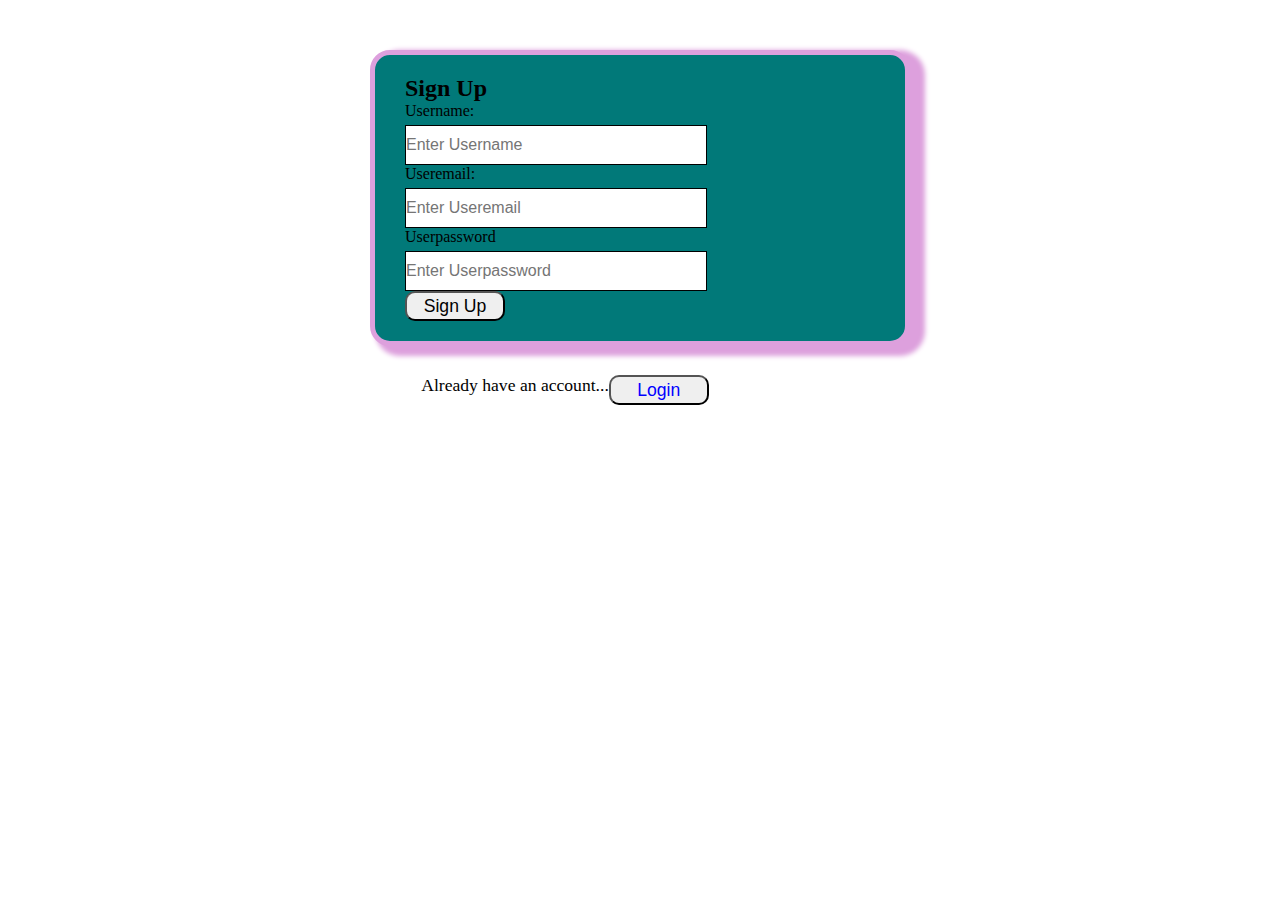
<file: login.html>
<!DOCTYPE html>
<html lang="en">
  <head>
    <meta charset="UTF-8" />
    <meta name="viewport" content="width=device-width, initial-scale=1.0" />
    <title>Document</title>
    <link rel="stylesheet" href="style.css" />
  </head>
  <body>
    <!-- sign up button -->
    <section id="signup">
      <div class="signUpForm">
        <h2>Sign Up</h2>
        <label for="username">Username:</label>
        <input
          type="text"
          id="username"
          name="username"
          required
          placeholder="Enter Username"
        />
        <label for="useremail">Useremail: </label>
        <input
          type="email"
          id="useremail"
          name="useremail"
          required
          placeholder="Enter Useremail"
        />
        <label for="userpassword">Userpassword</label>
        <input
          type="password"
          id="userpassword"
          name="userpassword"
          placeholder="Enter Userpassword"
        />
        <button id="signupBtn">Sign Up</button>
      </div>
      <div class="goLogin">
        <p>Already have an account...</p>
        <button id="goLoginBtn">Login</button>
      </div>
    </section>
    <!-- login form -->
    <section id="login" style="display: none">
      <div class="loginForm">
        <h2>Login Form</h2>
        <label for="loginUseremail">Useremail:</label>
        <input
          type="text"
          id="loginUseremail"
          name="loginUseremail"
          placeholder="Enter user email"
        />
        <label for="loginPassword">Password:</label>
        <input
          type="password"
          id="loginPassword"
          name="loginPassword"
          placeholder="Enter password"
        />
        <button id="loginBtn">Login</button>
      </div>
    </section>

    <section id="dashboard" style="display: none">
      <h2 id="usernameDisplay"></h2>
      <button id="logoutBtn">Logout</button>
    </section>
    <script src="index.js"></script>
  </body>
</html>
</file>
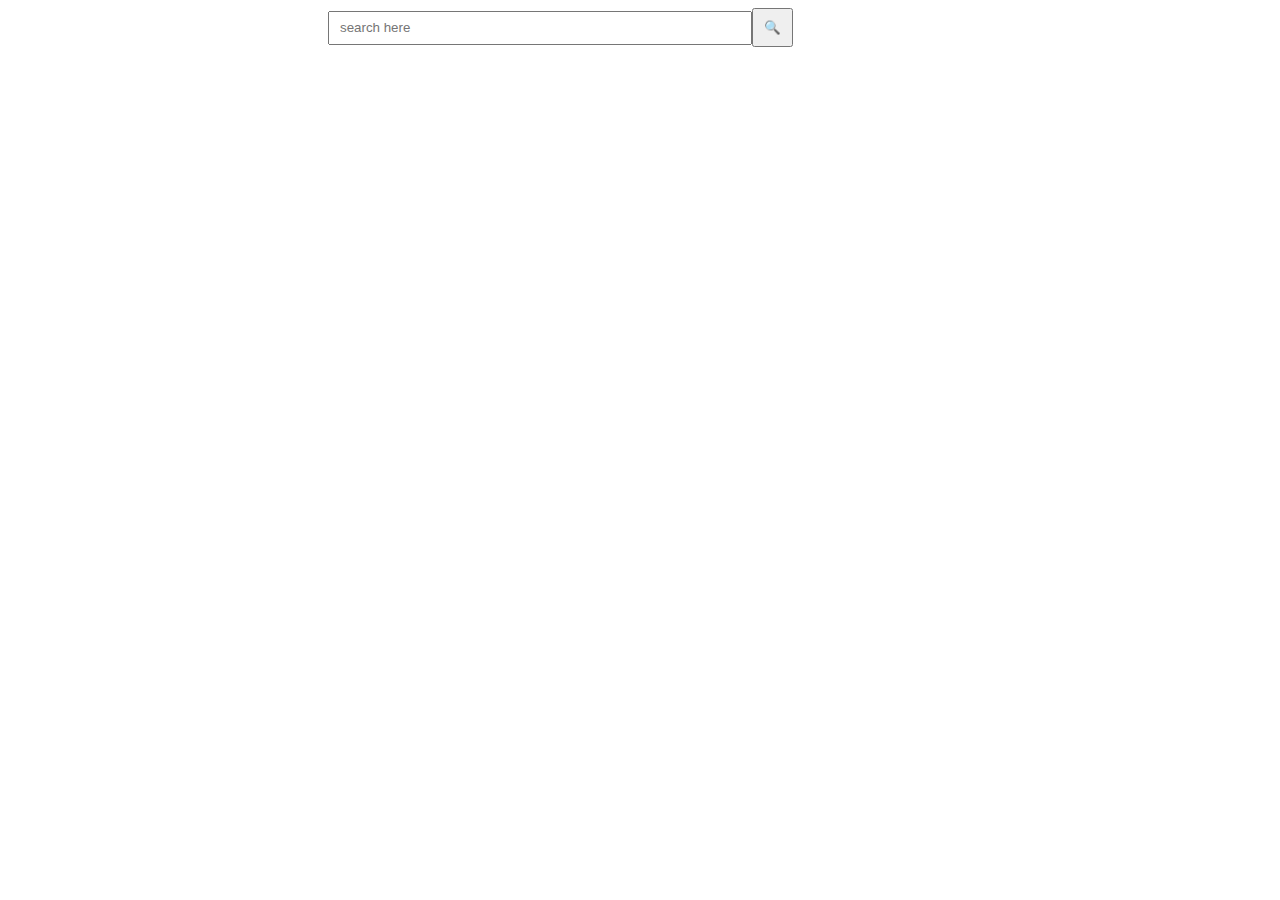
<file: search.html>
<!DOCTYPE html>
<html lang="en">
<head>
    <meta charset="UTF-8">
    <meta name="viewport" content="width=device-width, initial-scale=1.0">
    <title>Document</title>
    <style>
        .search-bar{
            padding: 10px; 
            height: 10px;
            width: 30em;
            margin-left: 20rem;
        }
        button{
            padding: 10px;
        }
    </style>
</head>
<body>
    <input type="text" class ="search-bar" placeholder="search here"><button>🔍</button>
</body>
</html>
</file>
<file: style.css>
* {
  margin: 0px;
  padding: 0px;
}
#para {
  background-color: black;
  color: aliceblue;
  height: 30px;
  text-align: center;
  padding: 3px;
}
.nav {
  display: flex;
  gap: 60.5em;
}
.nav1 {
  display: flex;
  gap: 1em;
  margin-top: 10.5px;
}

.signUpForm {
  max-width: 500px;
  border: 5px solid plum;
  border-radius: 20px;
  background-color: rgb(1, 121, 121);
  box-shadow: 10px 5px 5px 5px plum;
  display: flex;
  flex-direction: column;
  padding: 20px 0;
  margin: 0 auto;
  margin-top: 50px;
  padding-left: 30px;
}
.signUpForm input {
  max-width: 300px;
  margin-top: 5px;
  padding: 10px 0;
  font-size: 1rem;
  border: 1px solid black;
}
#signupBtn {
  width: 100px;
  height: 30px;
  font-size: 1.1rem;
  border-radius: 10px;
}

.signUpForm button:hover {
  background-color: rgb(235, 186, 202);
  cursor: pointer;
}
#goLoginBtn {
  width: 100px;
  height: 30px;
  margin-top: 9px;
  padding: 10px 0;
  font-size: 1.1rem;
  border-radius: 10px;
  color: blue;
  cursor: pointer;
  display: flex;
  align-items: center;
  justify-content: center;
}
.goLogin {
  display: flex;
  align-items: center;
  justify-content: center;
  margin-top: 20px;
  font-size: 1.1rem;
  margin-right: 150px;
}
.loginForm {
  max-width: 500px;
  border: 4px solid rgb(80, 38, 1);
  border-radius: 20px;
  background-color: burlywood;
  box-shadow: 10px 5px 5px 5px rgb(108, 61, 3);
  display: flex;
  flex-direction: column;
  padding: 20px 0;
  margin: 0 auto;
  margin-top: 50px;
  padding-left: 30px;
}
.loginForm input {
  max-width: 300px;
  margin-top: 5px;
  padding: 10px 0;
  font-size: 1rem;
  border: 2px solid black;
  border-radius: 20px;
}
.loginForm button:hover {
  background-color: rgb(143, 81, 1);
  cursor: pointer;
}
#loginBtn {
  width: 100px;
  height: 30px;
  font-size: 1.1rem;
  border-radius: 10px;
}
#dashboard button {
  width: 300px;
  margin-top: 20px;
  background-color: rgb(11, 235, 235);
  border: none;
  padding: 10px;
  color: white;
  font-size: 1rem;
}
#dashboard button:hover {
  cursor: pointer;
}
.img {
  display: flex;
  gap: 11.5em;
}
/* .content {
  margin-top: 50px;
} */
h1 {
  font-size: 60px;
}
.butt {
  width: 100px;
  margin-top: 20px;
  background-color: rgb(2, 36, 36);
  border: none;
  padding: 10px;
  color: white;
  font-size: 1rem;
}
.butt:hover {
  cursor: pointer;
}
.orna{
 display: flex;
 gap: 5.5rem;
}
footer {
  background-color: #333;
  color: white;
  padding: 20px 0;
  text-align: center;
}

.footer-container {
  display: flex;
  flex-wrap: wrap;
  justify-content: space-around;
  padding: 20px;
}

.footer-section {
  flex: 1;
  margin: 10px;
  min-width: 200px;
}

.footer-section h3 {
  margin-bottom: 15px;
  font-size: 18px;
  border-bottom: 2px solid #555;
  padding-bottom: 5px;
}

.footer-section p, .footer-section ul {
  font-size: 14px;
  line-height: 1.6;
  color: aliceblue;
}

.footer-section ul {
  list-style: none;
  padding: 0;
}

.footer-section ul li {
  margin-bottom: 10px;
}

.footer-section ul li a {
  color: #bbb;
  text-decoration: none;
  transition: color 0.3s;
}

.footer-section ul li a:hover {
  color: white;
}

.social-icons a {
  display: inline-block;
  margin-right: 10px;
}

.social-icons img {
  width: 24px;
  height: 24px;
}

.footer-bottom {
  margin-top: 20px;
  border-top: 1px solid #555;
  padding-top: 10px;
}
.brand{
  display: flex;
  flex-direction: column;
  margin-top: 65px;
}
.mission{
  display: flex;
  gap: 5rem;
  margin-left: 15px;
}
.mi{
  display: flex;
  flex-direction: column;
  margin-top: 25px;
}
.arriv{
  display: flex;
  gap: 3.5rem;
  
}
</file>
